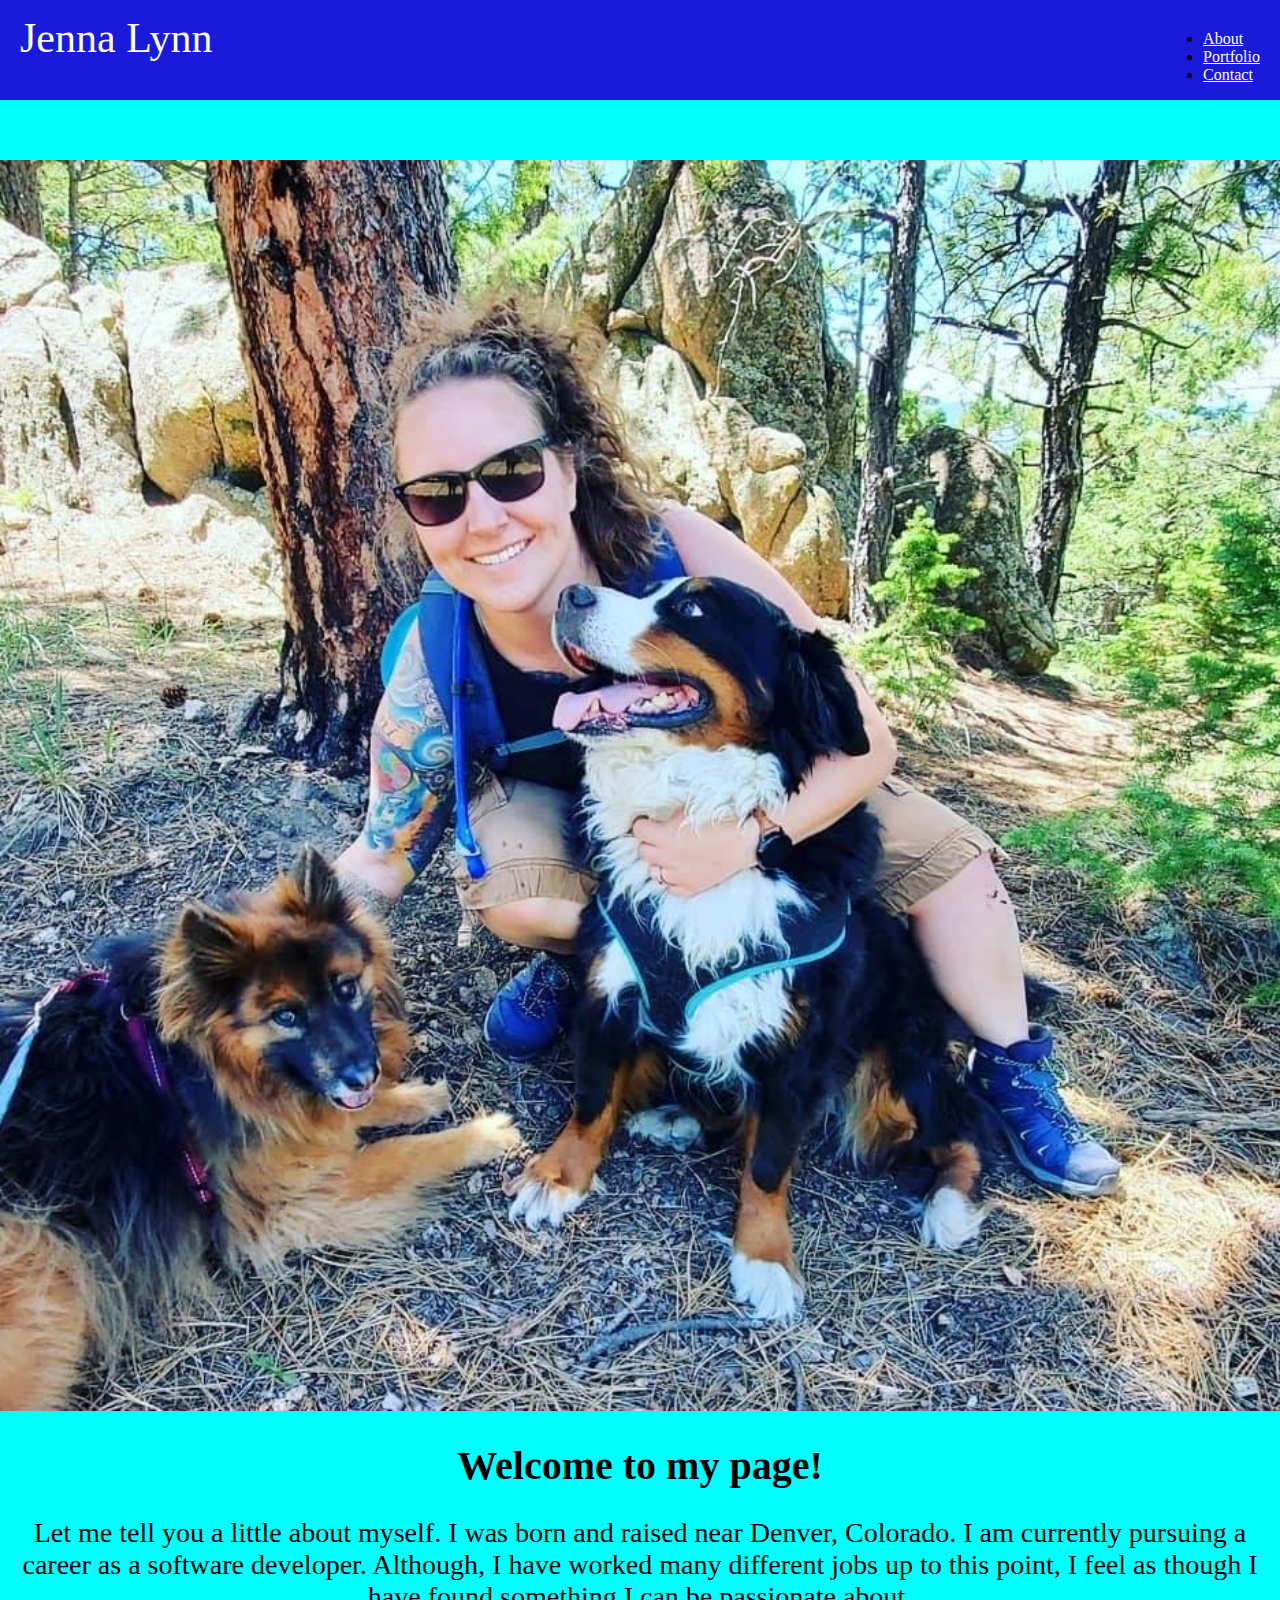
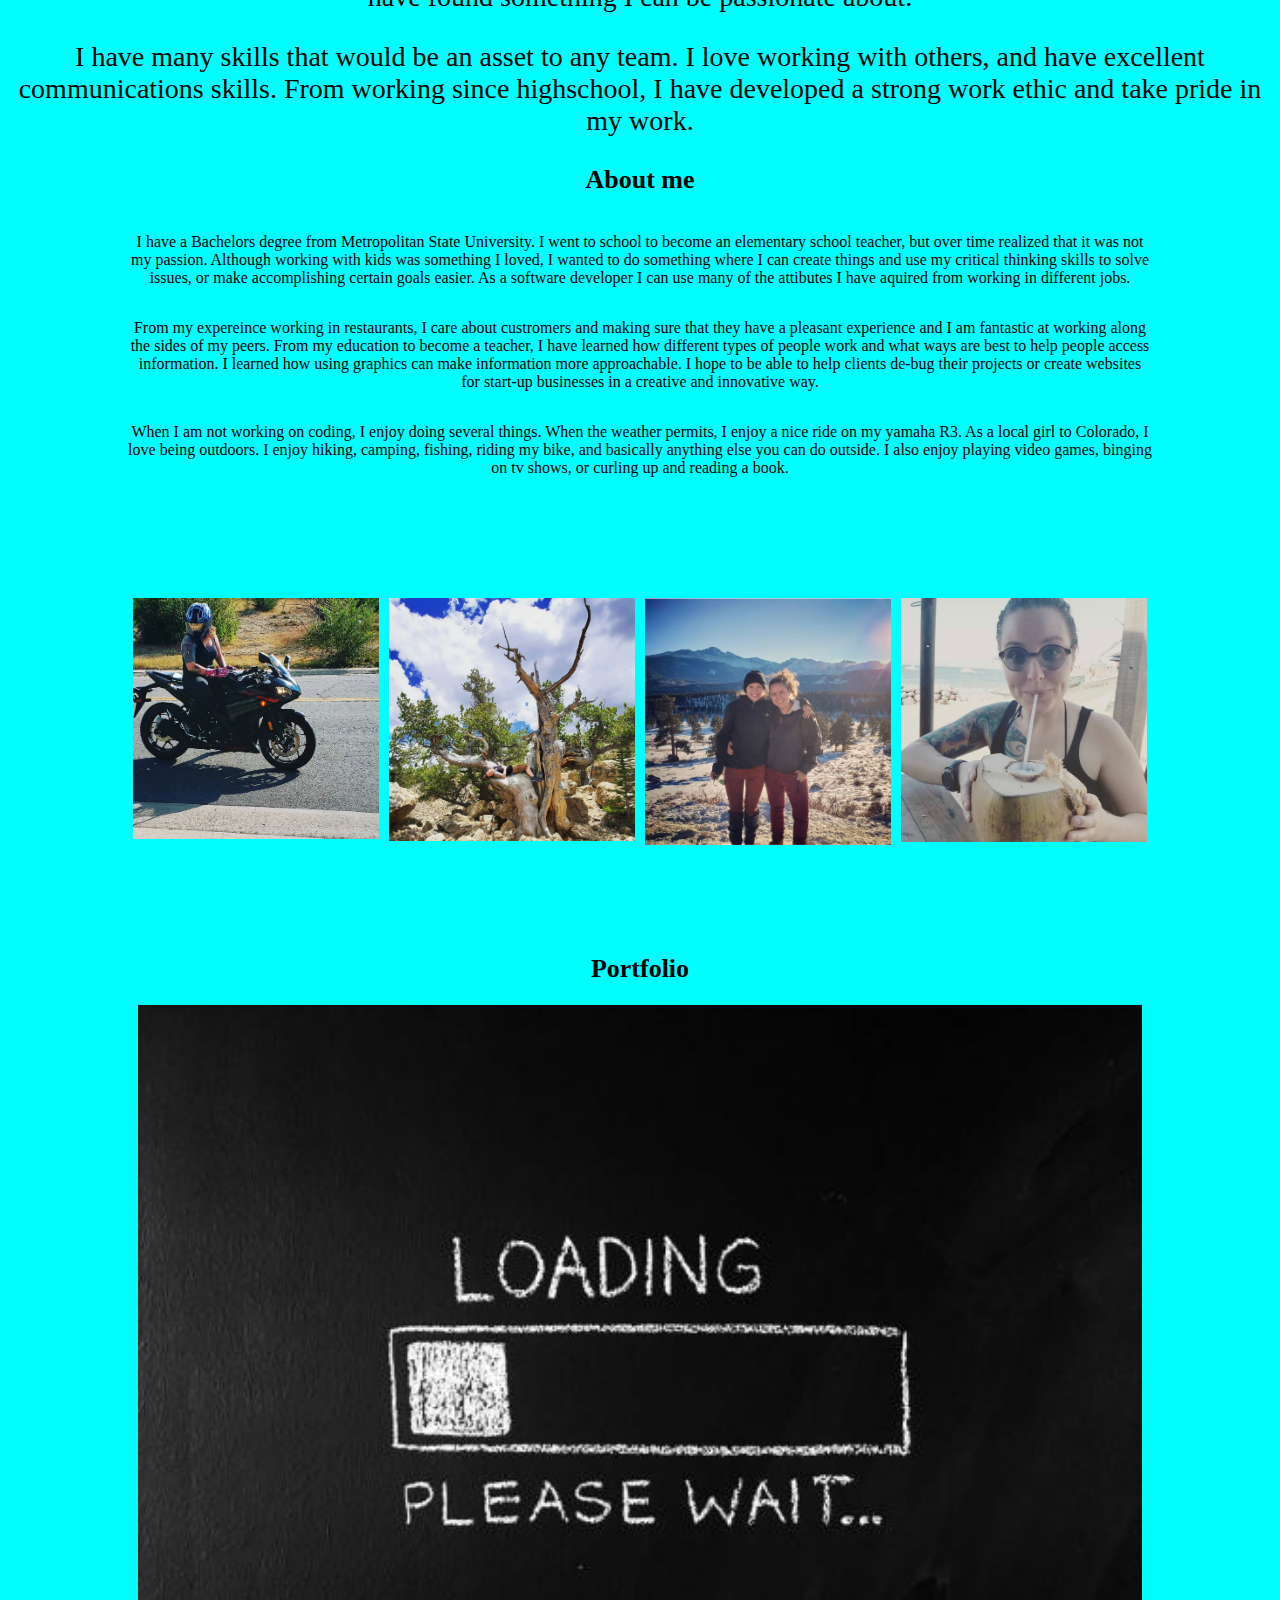
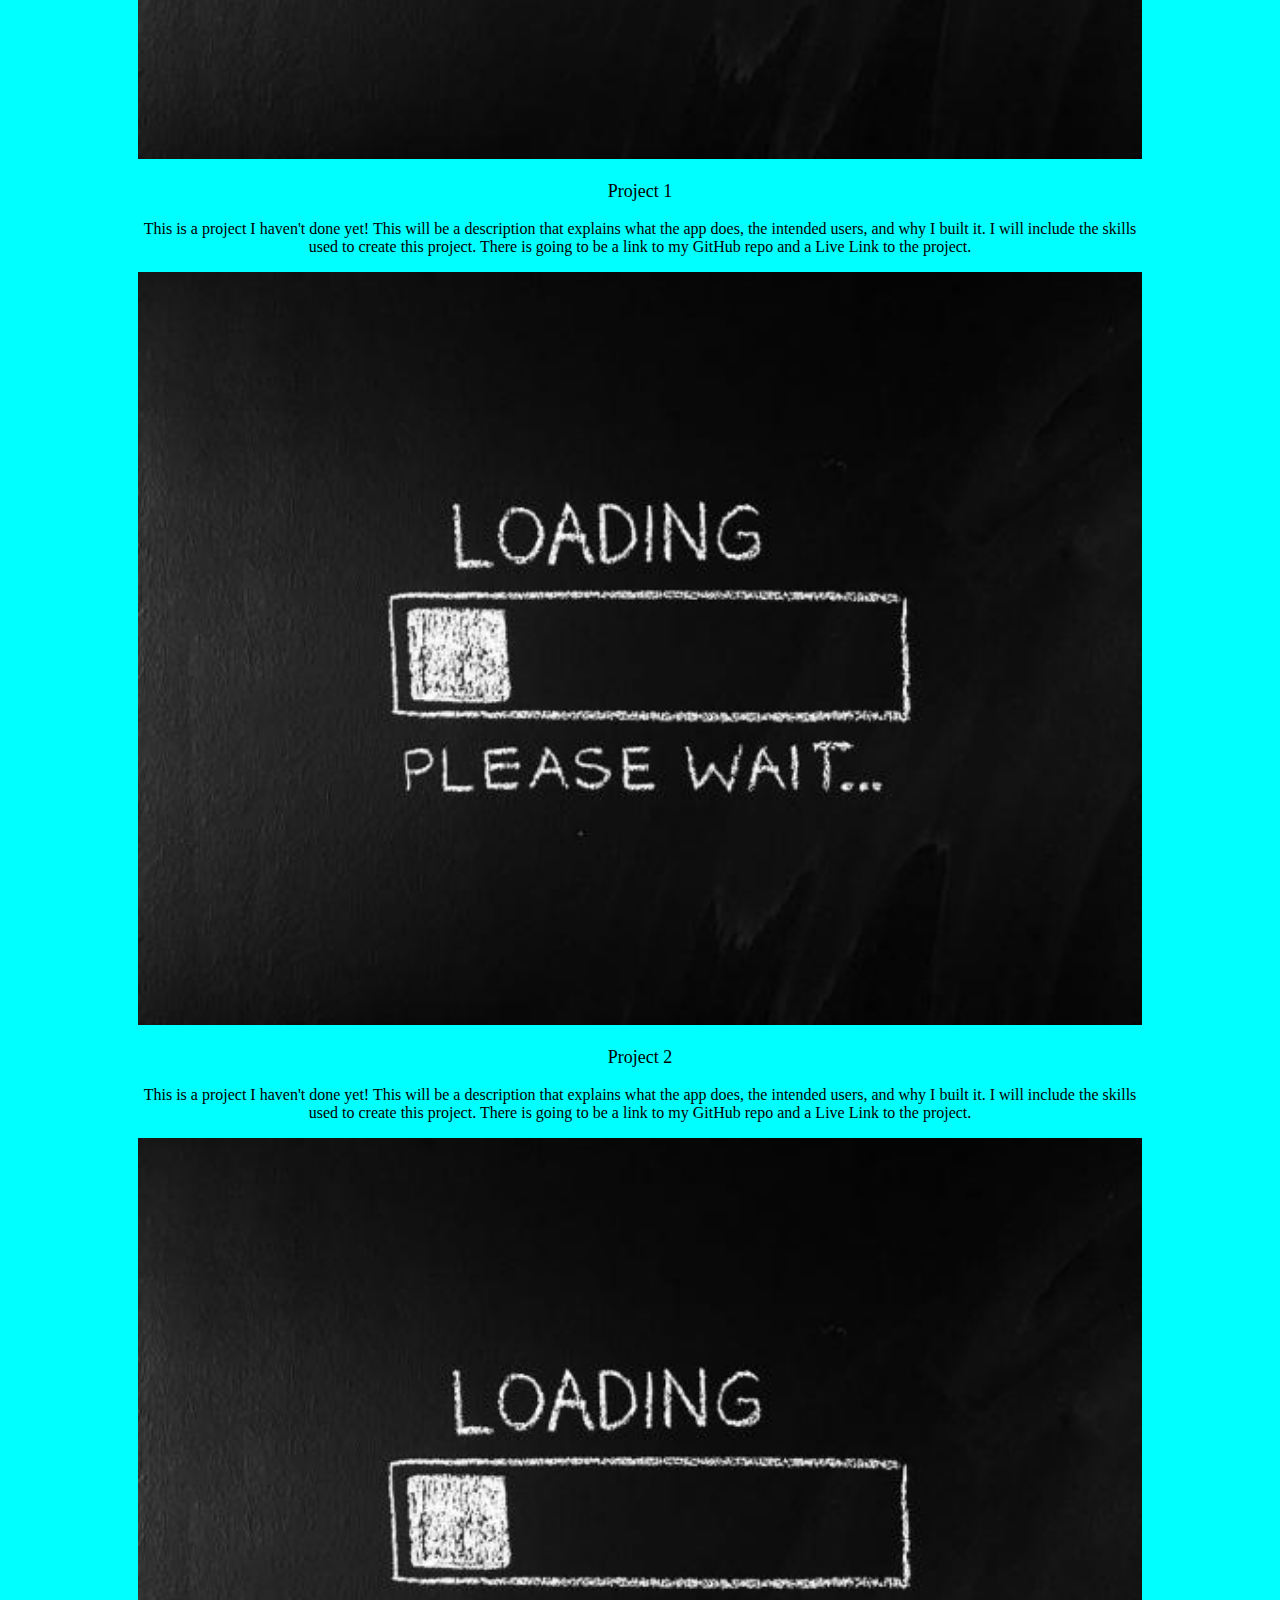
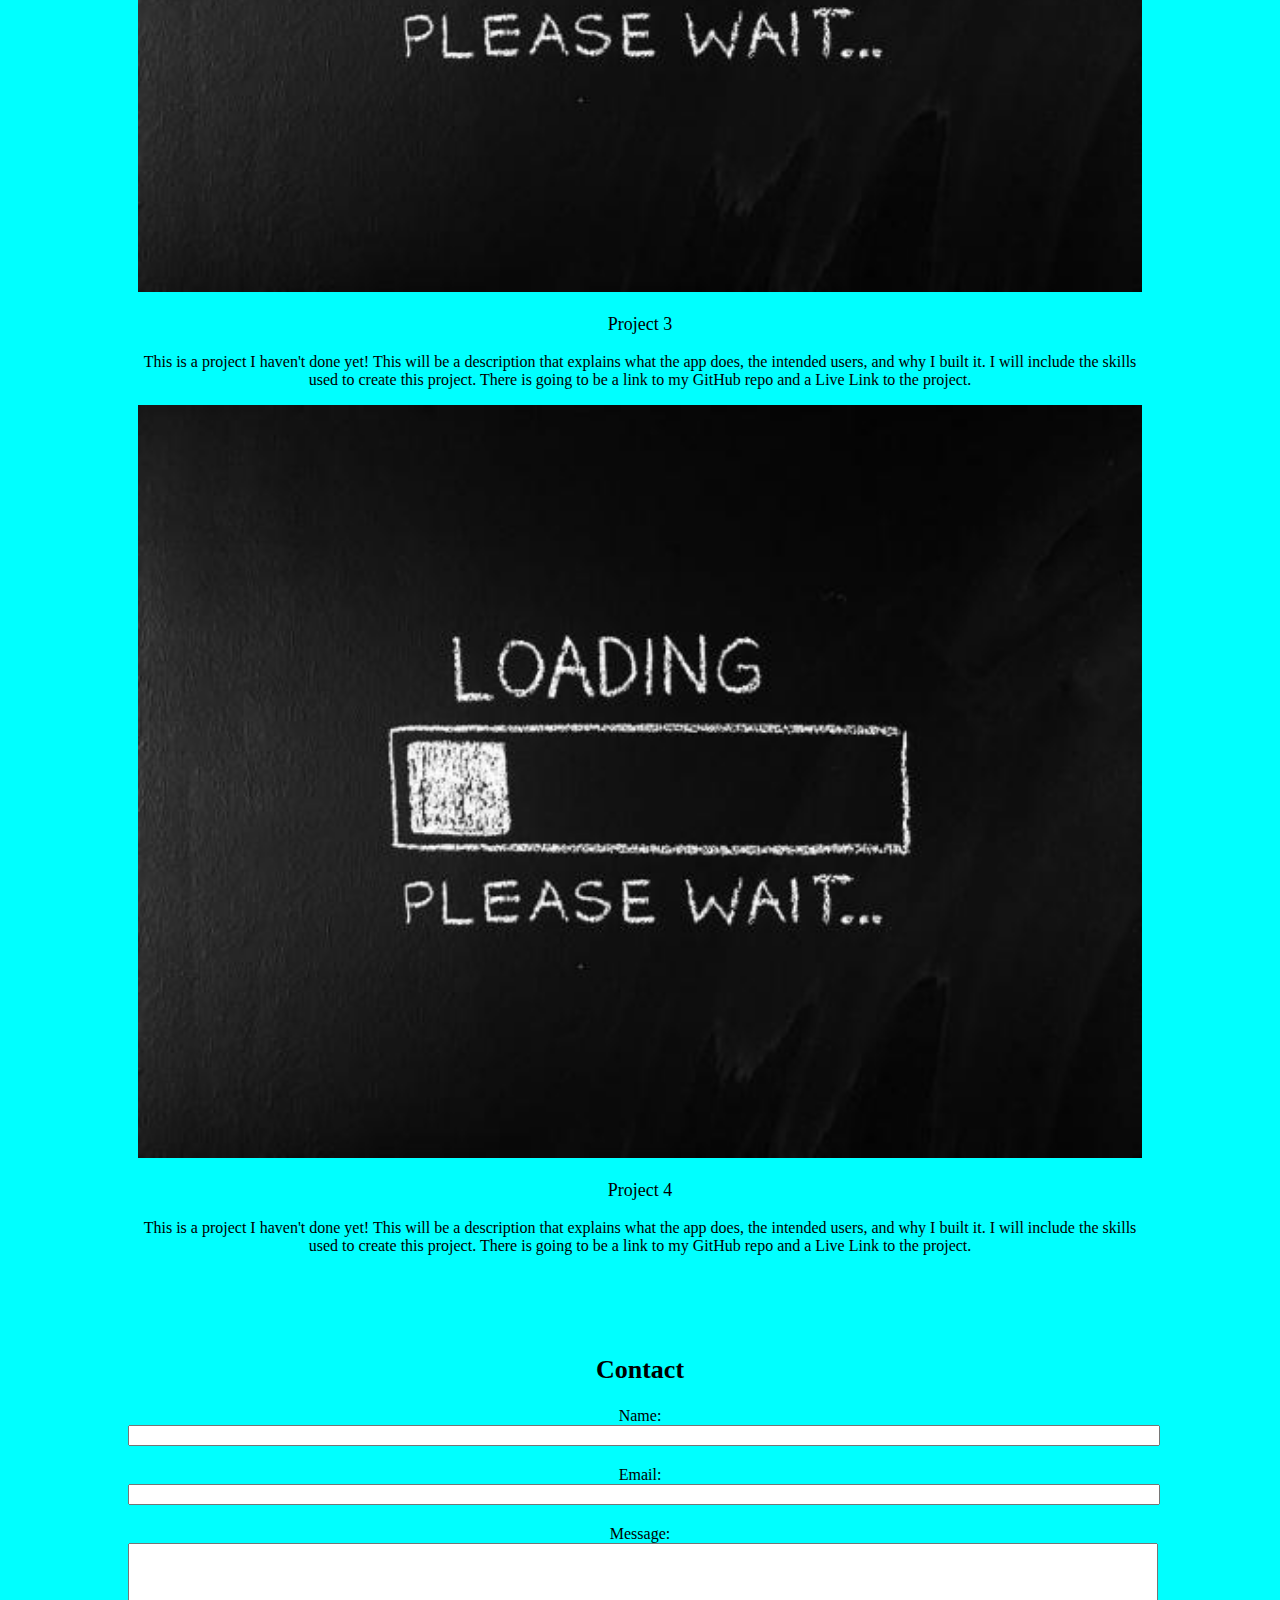
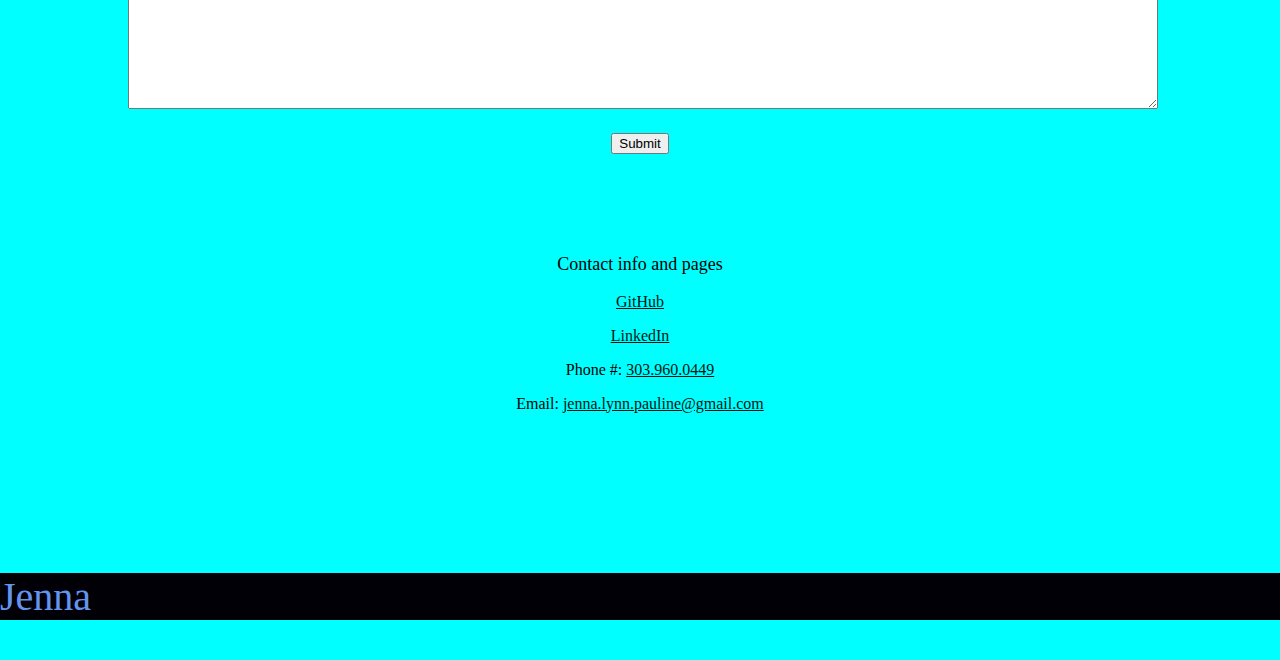
<file: index.html>
<!DOCTYPE html>
<html lang="en">
    
<head>
    <meta charset="UTF-8">
    <meta name="viewport" content="width=device-width, initial-scale=1.0">
    <title>Jenna Pauline | Software Developer | Portfolio</title>
    <link href="myPortfolio.css" rel="stylesheet" type="text/css" />
</head>
<body>
   <header>
       <div class= "logo"> Jenna Lynn </div>
       <nav>
           <ul id= "menu">
            <li><a href= "#about">About</a></li>
            <li><a href= "#portfolio">Portfolio</a></li>
            <li><a href= "#contact">Contact</a></li> 
           </ul>
       </nav>
   </header> 

   <main>
<!--Introduction-->
<div class= "center-text">
    <div class ="item-double">
    <img src= "jennaandthedogs.jpg" alt= "Jenna hiking with dogs">
</div>
<div>
    <h1>Welcome to my page!</h1>
<p class= "larger-paragraph">Let me tell you a little about myself. I was born and raised near Denver, Colorado.
    I am currently pursuing a career as a software developer. Although, I have worked
many different jobs up to this point, I feel as though I have found something I can be
passionate about.</p>
<p class= "larger-paragraph">I have many skills that would be an asset to any team. I love working with others, and
    have excellent communications skills. From working since highschool, I have 
    developed a strong work ethic and take pride in my work. 
</p>
</div>
</div>

<!--About me-->

<section class="center-text">
    <h2 id="about"> About me </h2> 
<div class="group">
<p>I have a Bachelors degree from Metropolitan State University. I went to school to become
    an elementary school teacher, but over time realized that it was not my passion.
Although working with kids was something I loved, I wanted to do something where I can create
things and use my critical thinking skills to solve issues, or make accomplishing certain
goals easier. As a software developer I can use many of the attibutes I have aquired
from working in different jobs.</p>
<p> From my expereince working in restaurants, I care about custromers and making
    sure that they have a pleasant experience and I am fantastic at working along the sides
    of my peers. From my education to become a teacher, I have learned how different types
of people work and what ways are best to help people access information. I learned how using
graphics can make information more approachable. I hope to be able to help clients de-bug their projects
or create websites for start-up businesses in a creative and innovative way. </p>
<p>When I am not working on coding, I enjoy doing several things. When the weather permits, I enjoy a nice
    ride on my yamaha R3. As a local girl to Colorado, I love being outdoors. I enjoy hiking, camping, fishing, riding my bike,
     and basically anything else you can do outside. I also enjoy playing video games, binging on tv shows, 
      or curling up and reading a book.
</p>
</div>
<div class="row">
    <div class="column">
<img src="Jenna_motorcycle.jpg" alt= "Jenna on motorcycle" width= 250>
</div>
<div class="column">
<img src="Jenna-in-tree.jpg" alt= "Jenna in a tree" width= 250>
</div>
<div class="column">
<img src="Jenna-kayla-rmnp.jpg" alt= "Family photo on hike" width= 250>
</div>
<div class="column">
<img src="JennaCocoNut.jpg" alt= "Jenna on motorcycle" width= 250>
</div>
</div>
</section>

<!--Portfolio-->
<section class="center-text">
    <h2 id="portfolio"> Portfolio</h2>
    
    <div>
        <div class="item">
  <img src="loading-times-1.jpg" alt="unknown">
  <h3>Project 1</h3>
            <p>This is a project I haven't done yet!
This will be a description that explains what the app does, the intended users, and why I built it.
I will include the skills used to create this project. There is going to be a link to my GitHub repo
and a Live Link to the project.
            </p>
        
  <img src="loading-times-1.jpg" alt="unknown">
  <h3>Project 2</h3>
            <p>This is a project I haven't done yet!
This will be a description that explains what the app does, the intended users, and why I built it.
I will include the skills used to create this project. There is going to be a link to my GitHub repo
and a Live Link to the project.
            </p>
  
  <img src="loading-times-1.jpg" alt="unknown">
  <h3>Project 3</h3>
            <p>This is a project I haven't done yet!
This will be a description that explains what the app does, the intended users, and why I built it.
I will include the skills used to create this project. There is going to be a link to my GitHub repo
and a Live Link to the project.
            </p>
        
  <img src="loading-times-1.jpg" alt="unknown">
  <h3>Project 4</h3>
            <p>This is a project I haven't done yet!
This will be a description that explains what the app does, the intended users, and why I built it.
I will include the skills used to create this project. There is going to be a link to my GitHub repo
and a Live Link to the project.
            </p>
        </div>
    </div>
</section>

<!-- Contact -->  

<section class="center-text">  
    <h2 id="contact"> Contact </h2>
        <form class="center-text" action= "https://adrenalynn29.github.io/Jennas-Portfolio/">
  <label for="user-name">Name:</label>
  <input id="user-name" type="text" name="name">

  <label for="user-email">Email:</label>
  <input id="user-email" type="text" name="email">

  <label for="user-message">Message:</label>
  <textarea id="user-message" name="message"></textarea>
  <button type="submit">Submit</button>
</form>
</section>

<section class="center-text">
<h3>Contact info and pages</h3>

 <p><a href="https://github.com/Adrenalynn29" target = "\_blank"> GitHub </a> </p>
 <p><a href="https://www.linkedin.com/in/jenna-pauline/" target="\_blank" > LinkedIn </a> </p>
 <p>Phone #: <a href="tel:303-960-0449">303.960.0449</a></p>
<p>Email: <a href="mailto:jenna.lynn.pauline@gmail.com">jenna.lynn.pauline@gmail.com</a><p>

</section>
</main>
<footer>
<p> Jenna </p>
</footer>

</body>
</html>
</file>
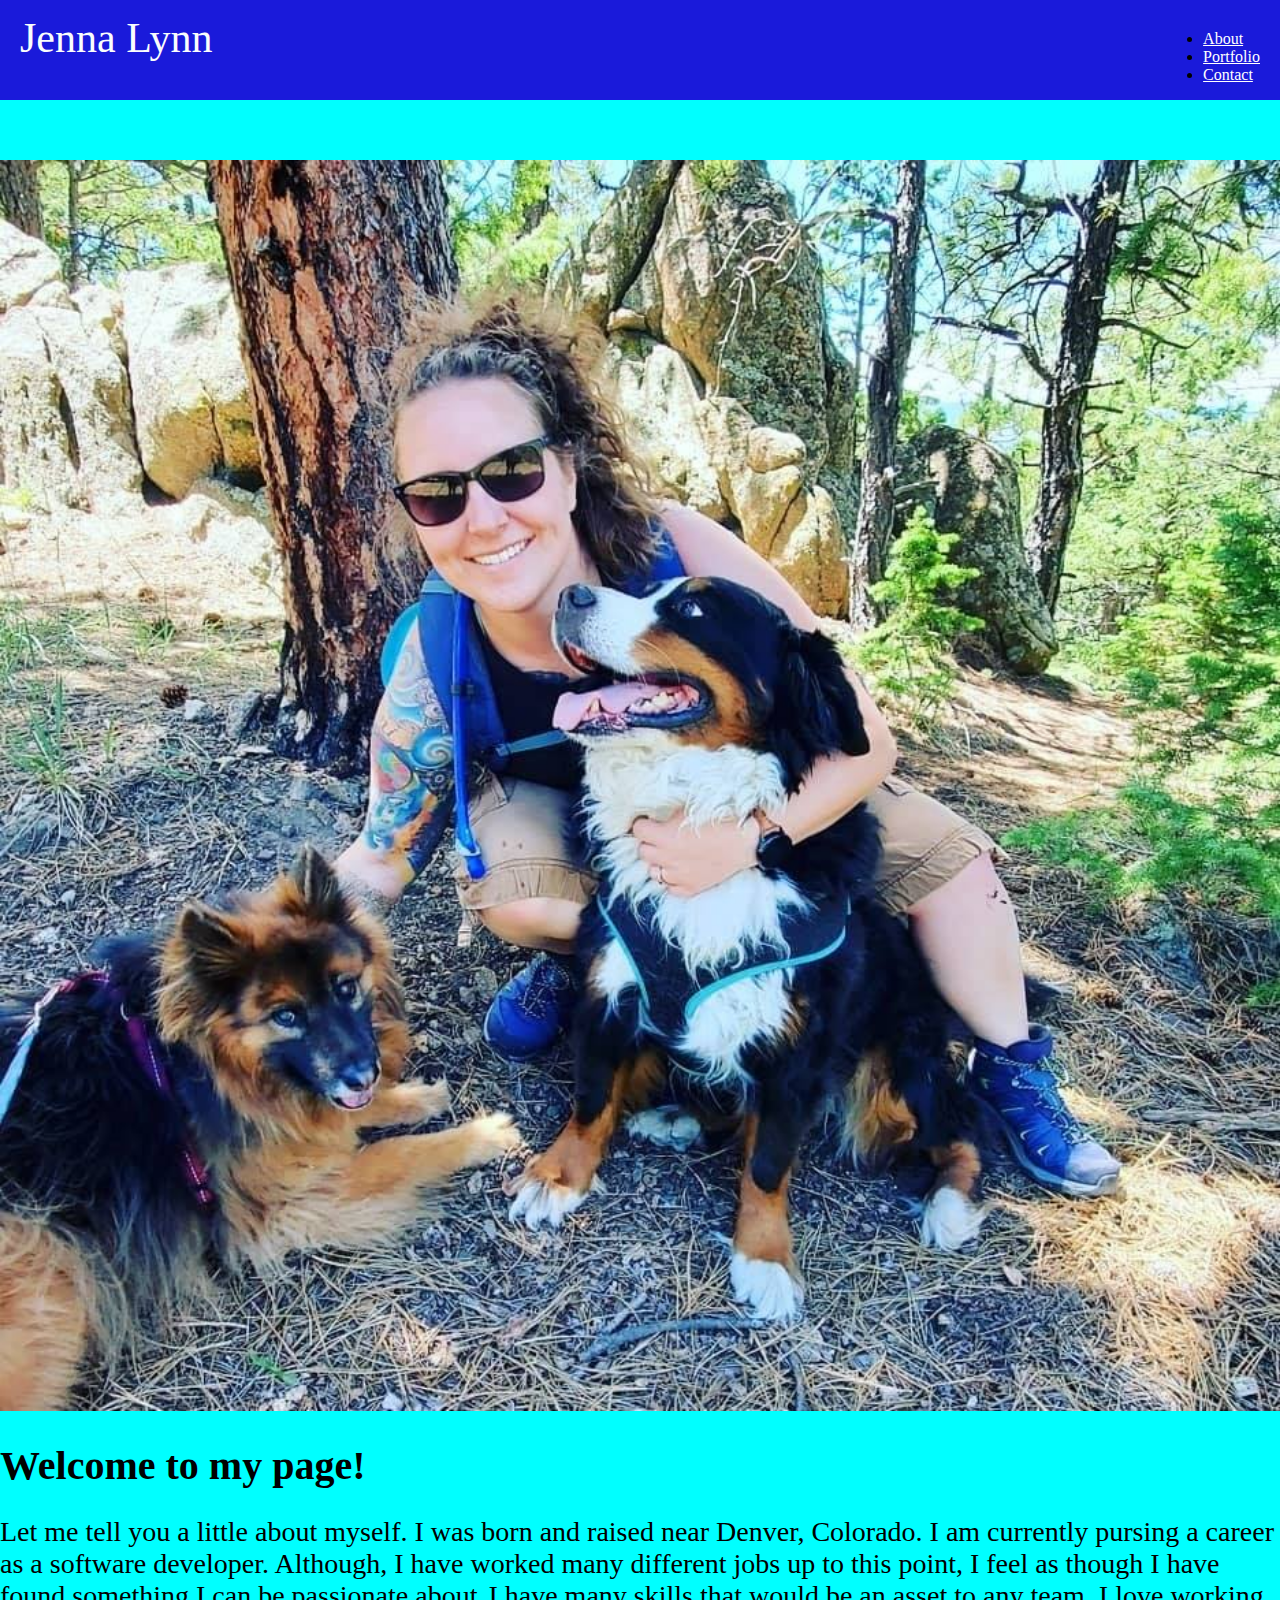
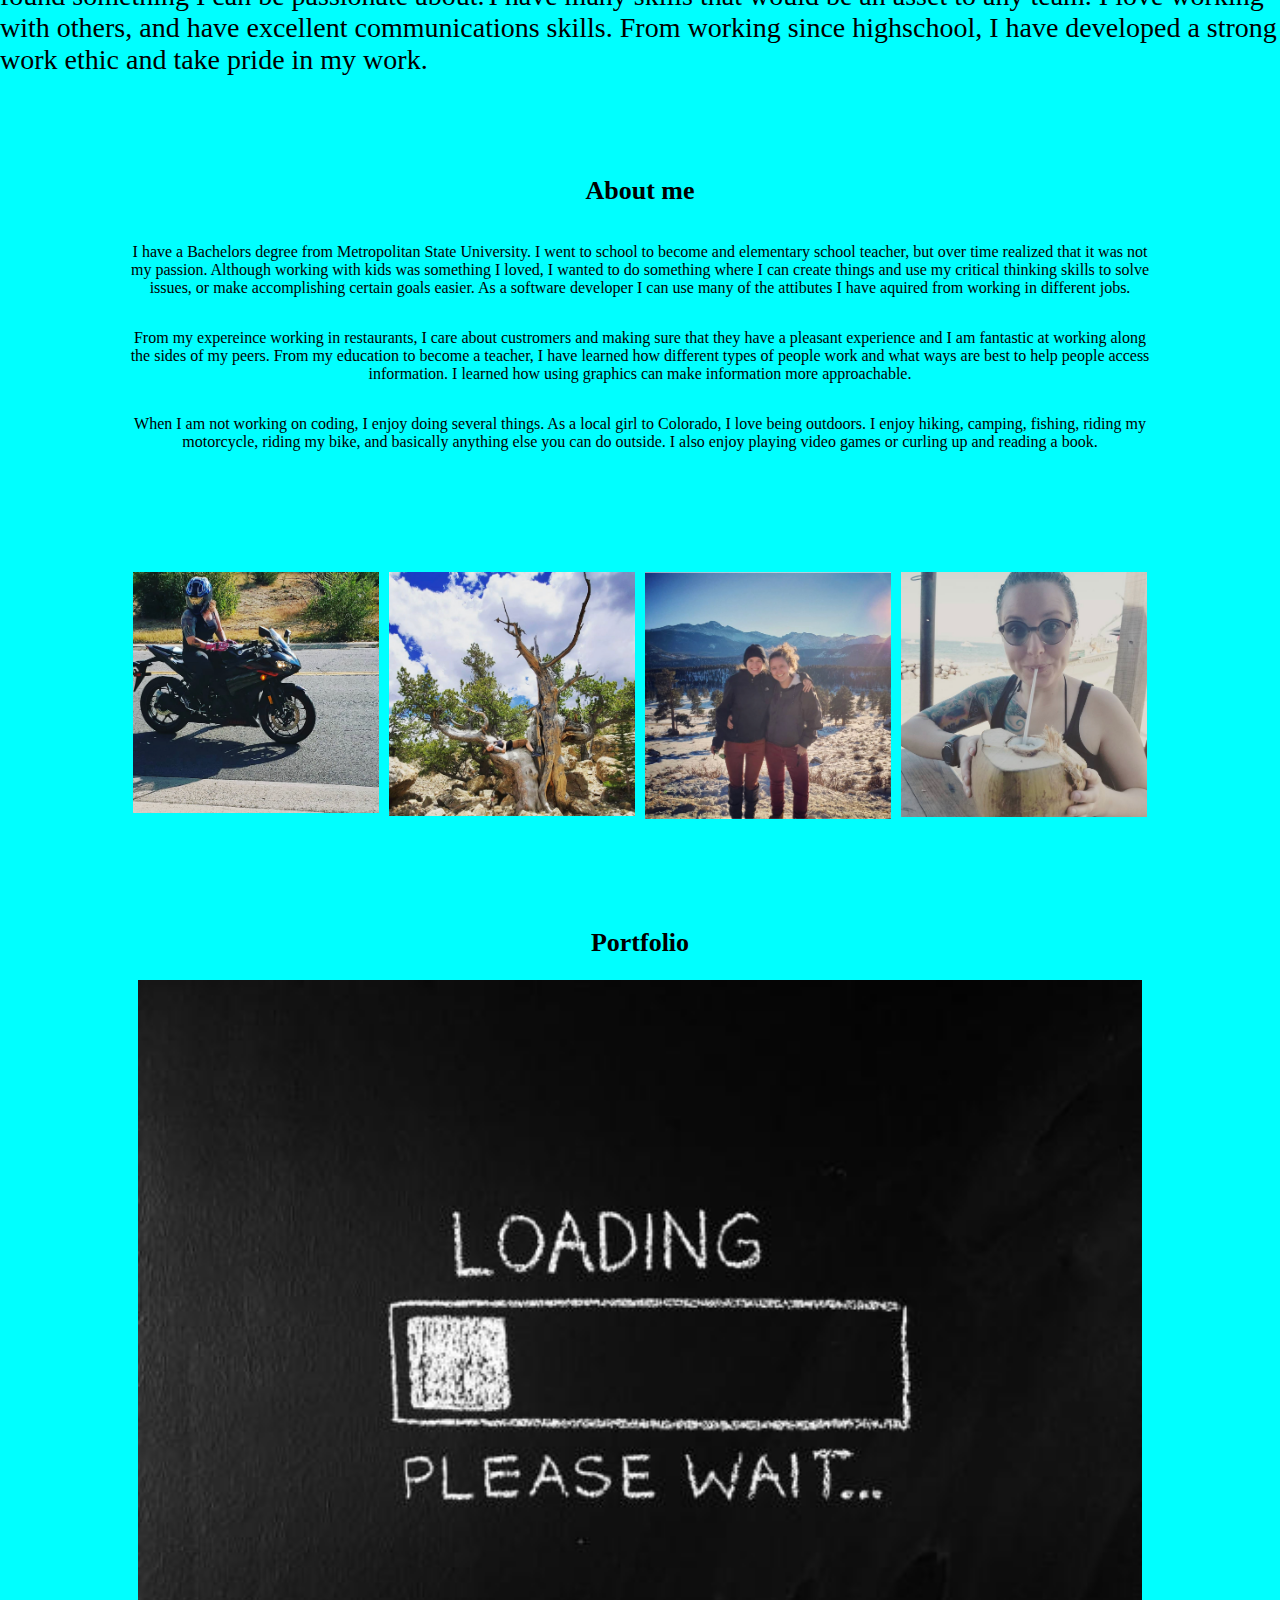
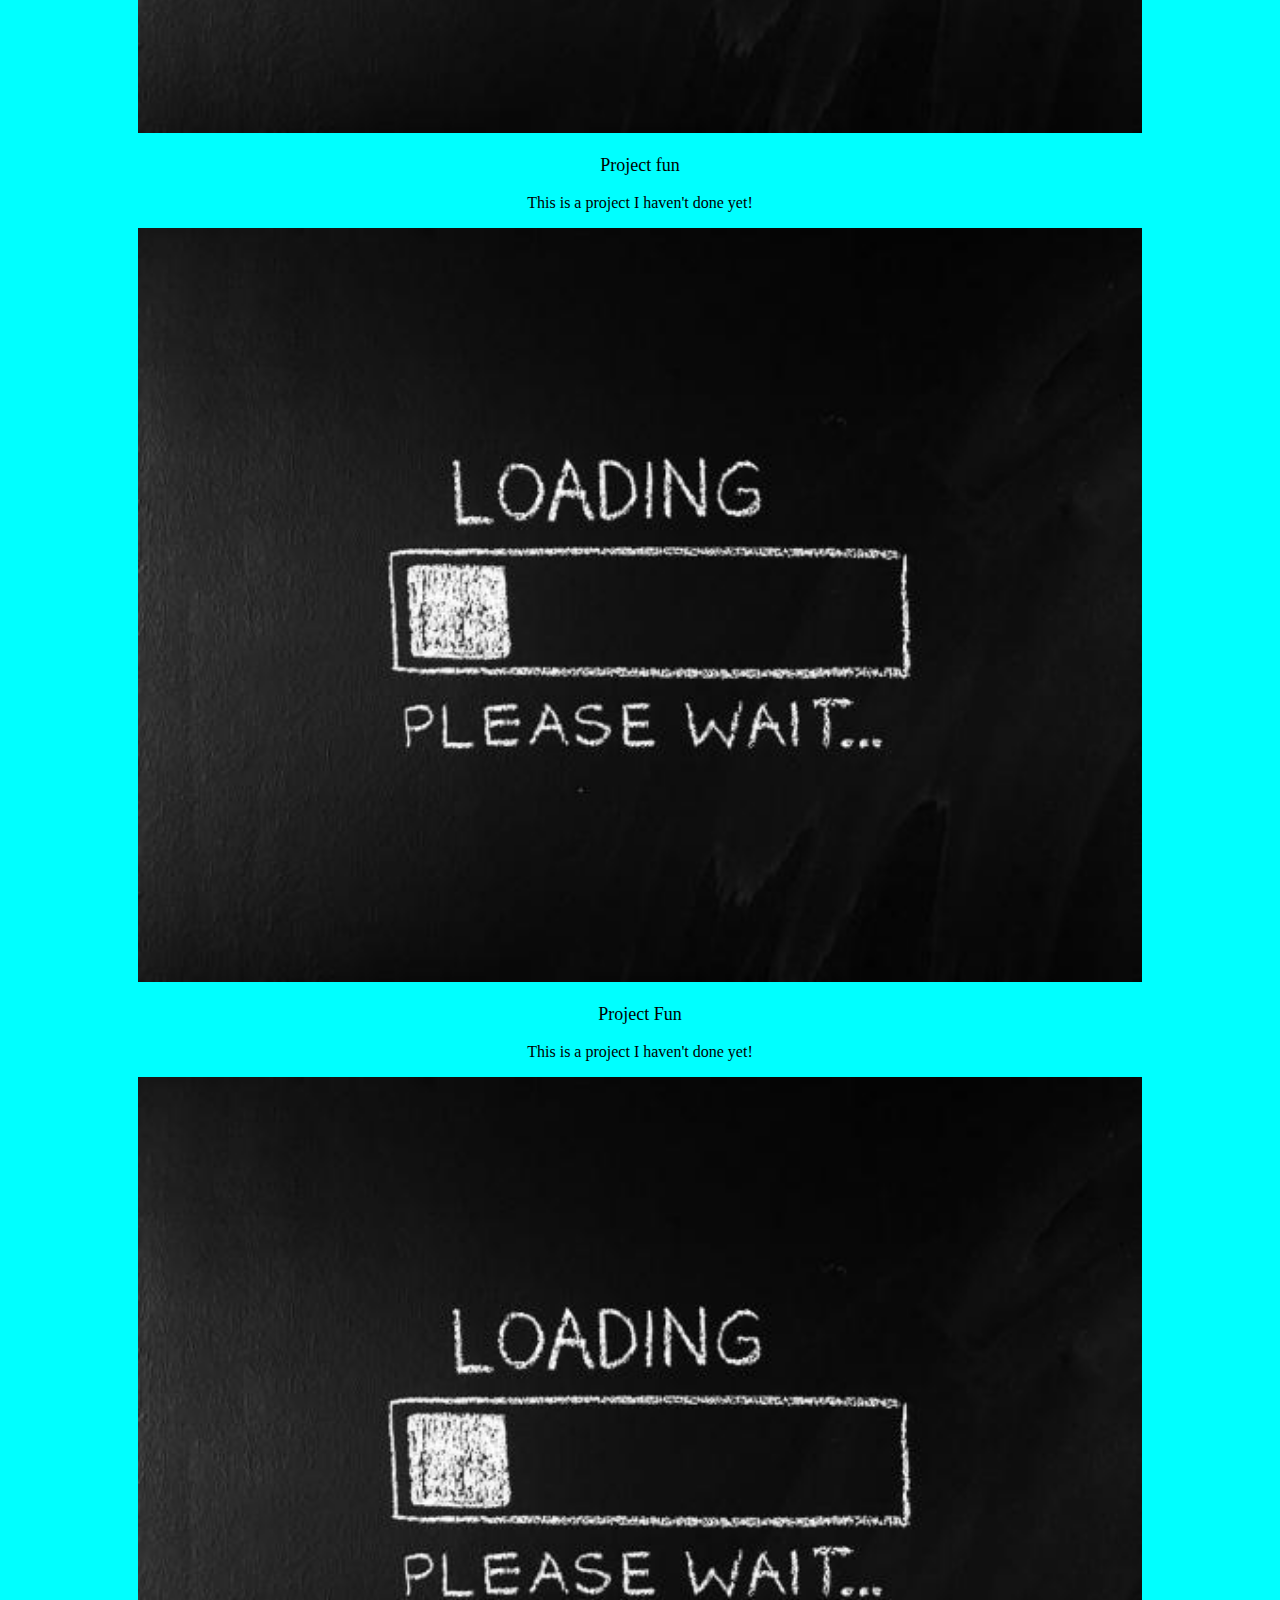
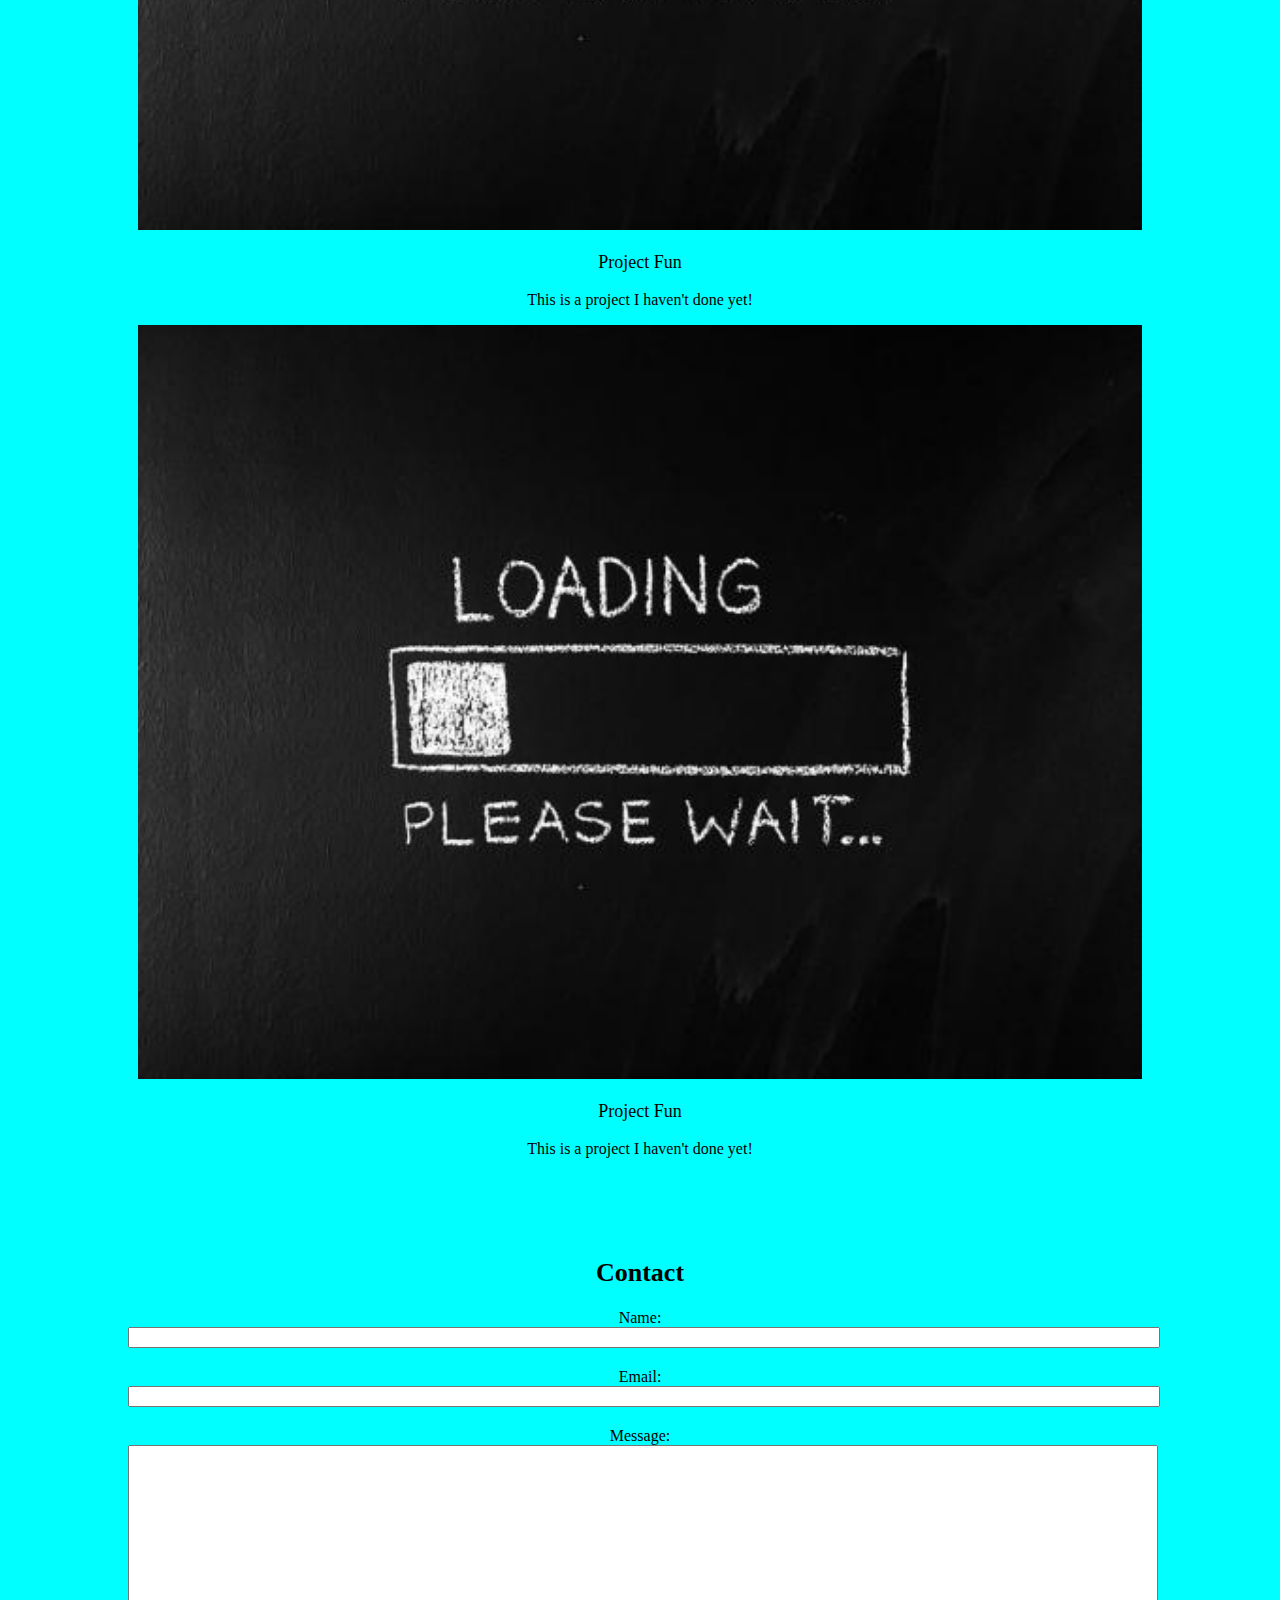
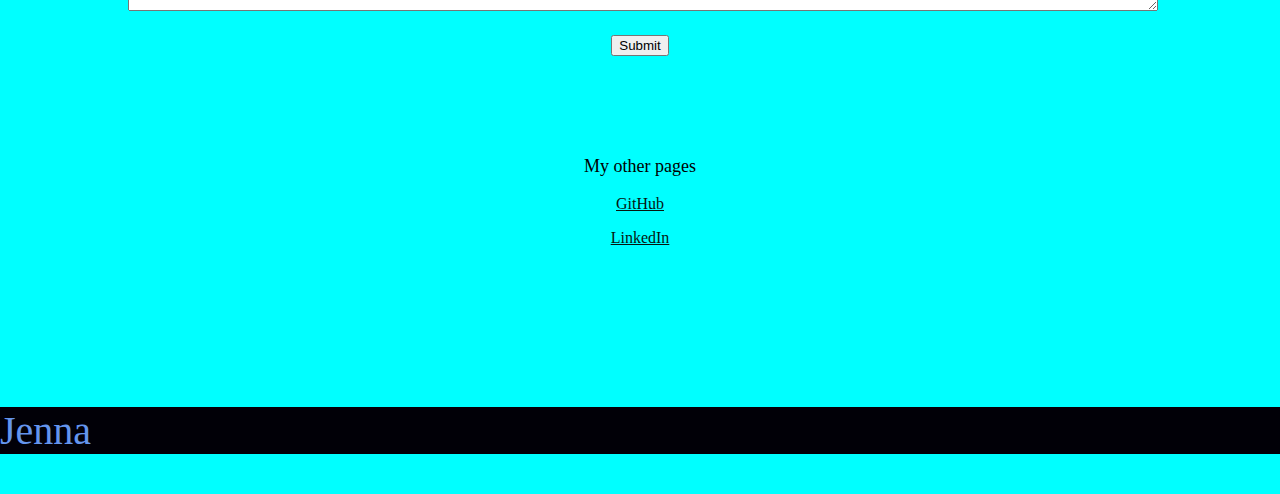
<file: myPortfolio.HTML>
<!DOCTYPE html>
<html>
    
<head>
    <meta charset="UTF-8">
    <meta name="viewport" content="width=device-width, initial-scale=1.0">
    <title>Jenna Pauline | Software Developer | Portfolio</title>
    <link href="myPortfolio.css" rel="stylesheet" type="text/css" />
</head>
<body>
   <header>
       <div class= "logo"> Jenna Lynn </div>
       <nav>
           <ul id= "menu">
            <li><a href= "#about">About</a></li>
            <li><a href= "#portfolio">Portfolio</a></li>
            <li><a href= "#contact">Contact</a></li> 
           </ul>
       </nav>
   </header> 

   <main>
<!--Introduction-->
<div class ="group">
    <div class ="item-double">
    <img src= "jennaandthedogs.jpg" alt= "Jenna hiking with dogs" width= 350>
</div>
<div>
    <h1>Welcome to my page!</h1>
<p1 class= "larger-paragraph">Let me tell you a little about myself. I was born and raised near Denver, Colorado.
    I am currently pursing a career as a software developer. Although, I have worked
many different jobs up to this point, I feel as though I have found something I can be
passionate about.</p1>
<p1 class= "larger-paragraph">I have many skills that would be an asset to any team. I love working with others, and
    have excellent communications skills. From working since highschool, I have 
    developed a strong work ethic and take pride in my work. 
</p1>
</div>
</div>

<!--About me-->
<section class="center-text">
    <h2><article id="about"> About me </article></h2>
<div class="group">
<p>I have a Bachelors degree from Metropolitan State University. I went to school to become
    and elementary school teacher, but over time realized that it was not my passion.
Although working with kids was something I loved, I wanted to do something where I can create
things and use my critical thinking skills to solve issues, or make accomplishing certain
goals easier. As a software developer I can use many of the attibutes I have aquired
from working in different jobs.</p>
<p> From my expereince working in restaurants, I care about custromers and making
    sure that they have a pleasant experience and I am fantastic at working along the sides
    of my peers. From my education to become a teacher, I have learned how different types
of people work and what ways are best to help people access information. I learned how using
graphics can make information more approachable. </p>
<p>When I am not working on coding, I enjoy doing several things. As a local girl to 
    Colorado, I love being outdoors. I enjoy hiking, camping, fishing, riding my motorcycle, riding my bike, and basically 
    anything else you can do outside. I also enjoy playing video games or curling up and
    reading a book.
</p>
</div>
<div class="row">
    <div class="column">
<img src="Jenna_motorcycle.jpg" alt= "Jenna on motorcycle" width= 250>
</div>
<div class="column">
<img src="Jenna-in-tree.jpg" alt= "Jenna in a tree" width= 250>
</div>
<div class="column">
<img src="Jenna-kayla-rmnp.jpg" alt= "Family photo on hike" width= 250>
</div>
<div class="column">
<img src="JennaCocoNut.jpg" alt= "Jenna on motorcycle" width= 250>
</div>
</div>
</section>

<!---Portfolio--->
<section class="center-text">
    
    <h2> <article id="portfolio"> Portfolio</h2>
    <div>
        <div class="item">
  <img src="loading-times-1.jpg" alt="unknown">
  <h3>Project fun</h3>
            <p>This is a project I haven't done yet!</p>
        </div>
        <div class="item">
  <img src="loading-times-1.jpg" alt="unknown">
  <h3>Project Fun</h3>
            <p>This is a project I haven't done yet!</p>
        </div>
    </div>
<div>
        <div class="item">
  <img src="loading-times-1.jpg" alt="unknown">
  <h3>Project Fun</h3>
            <p>This is a project I haven't done yet!</p>
        </div>
        <div class="item">
  <img src="loading-times-1.jpg" alt="unknown">
  <h3>Project Fun</h3>
            <p>This is a project I haven't done yet!</p>
        </div>
    </div>
</section>

<!-- Contact -->   
<section class="center-text">  
    <h2 article id="contact"> Contact </h2>
        <form class="center-text" action="#" method="POST">
  <label for="user-name">Name:</label>
  <input id="user-name" type="text" name="name">

  <label for="user-email">Email:</label>
  <input id="user-email" type="text" name="email">

  <label for="user-message">Message:</label>
  <textarea id="user-message" name="message"></textarea>
  <button type="submit">Submit</button>
</form>
        </div>
        <div class="item item-double">
</section>
<section class="center-text">
<h3 >My other pages</h3>

 <p><a href="https://github.com/Adrenalynn29" target = "\_blank"> GitHub </a> </p>
 <p><a href="https://www.linkedin.com/in/jenna-pauline/" target="\_blank" > LinkedIn </a> </p>

</section>
</main>

<footer>
<p> Jenna </p>
</footer>

   </main>
</body>
</html>
</file>
<file: myPortfolio.css>
/*---page styles---*/

body {
    margin: 0;
    font-family:Georgia, 'Times New Roman', Times, serif;
    background-color: cyan;
}

header{
    background-color: rgb(26, 26, 218);
    margin-bottom: 40px;
}

.logo {
font-family:Georgia, 'Times New Roman', Times, serif;
font-size: 80px;
color:rgb(250, 253, 253);
text-align: center;
margin: 0;
padding: 20px 0 0 0;
}
.center-text {
    text-align: center;
  }

.larger-paragraph {
        font-family: 'Times New Roman', Times, serif;
       font-size: 28px;
}
@media all and (min-width: 320px) {
  .larger-paragraph {
   flex-direction: column;
  }

.row {
  display: flex;
}

.column {
  flex: 25%;
  padding: 5px;
}
/* ---  Navigation --- */

header nav {
    display: flex;
    flex-direction: row;
    justify-content: center;
  }
  
  header nav ul {
    display: flex;
    flex-direction: column;
    padding-bottom: 0;
  }
  
  header nav ul li a {
    color: #fff;
    padding: 0 20px 0 0;
    font-family: 'Times New Roman', Times, serif;
  }
  
  header nav ul li a:hover {
    color: #51d6ee;
  }
  
  @media all and (min-width: 320px) {
    header {
      display: flex;
      justify-content: space-between;
    }
  
    .logo {
      margin: 14px 0 14px 20px;
      padding-top: 0;
      font-size: 42px;
    }
    
    header nav {
      margin-top: 14px;
    }
  }
  main {
    padding: 20px 0;
  }
  
  section {
    margin-bottom: 100px;
  }
  
  
  footer {
    background-color: #010007;
    font-size: 40px;
    color:cornflowerblue;
    margin-top: 40px;
    margin-bottom: 0;
  }
  
  
  h1 {
    font-size: 40px;
    font-family: 'Times New Roman', Times, serif
    color: #403933;
  }
  
  h2 {
    font-size: 26px;
    font-family: 'Times New Roman', Times, serif
    margin: 0 10px;
  }
  
  h3 {
    font-size: 18px;
    font-family: 'Times New Roman', Times, serif;
    font-weight: 500;
  }
  
  p {
   font-family: 'Times New Roman', Times, serif;
  font-size: 20
  }

  main  a:link { color: #061610; }
  main  a:visited { color: #d11232; }
  main  a:hover { color: #eff3f0; }
  }
  
img {
    width: 100%;
    height: 350;
  }

  
  .group {
    display: flex;
    flex-direction: column;
    margin-bottom: 100px;
  }
  @media all and (min-width: 320px) {
    section
     {
      padding: 0 10%;
    }
  
    .group {
      flex-direction: row;
    }
  }
  
  
  .item {
    flex: 1;
    margin: 10px;
  }
  
  .item-double {
    flex: 2;
  }
  

  
  /* ---  (Desktop) Groups & Items --- */
  
  @media all and (min-width: 320px) {
    section {
      padding: 0 10%;
    }
    .group {
      flex-direction: column;
    }
  }
  
  
  
  /*---Form---*/
  

  form label {
    display: block;
    flex: center
  }
  
  form input, 
  form textarea {
    width: 100%;
    margin-bottom: 20px;
    flex: center
    
  }
  
  form textarea {
    height: 160px;
  }
</file>
